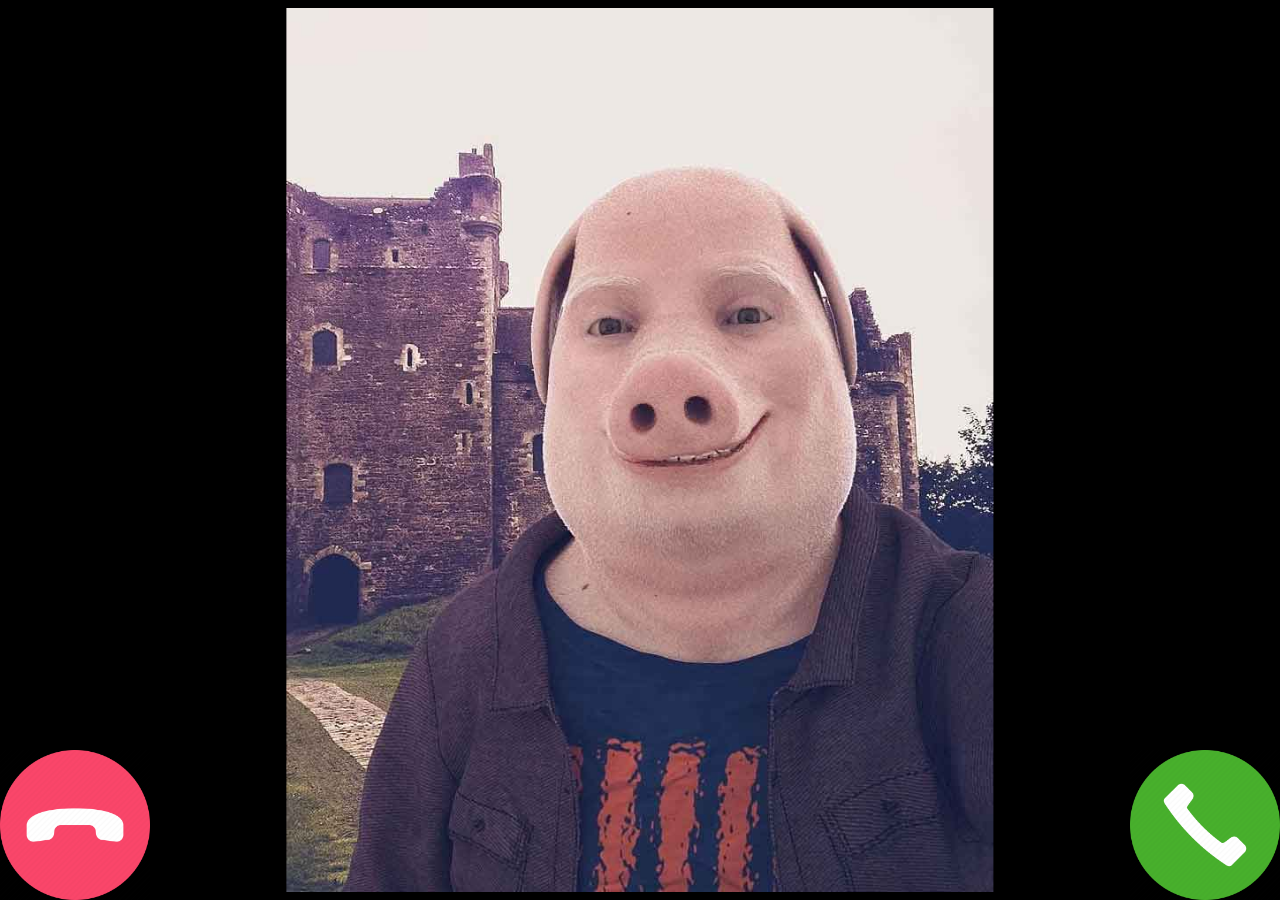
<file: callincoming.html>
<html>
	<head>
		<meta charset="utf-8"	/>
		<link href="callincoming.css" rel="stylesheet">
		<title> JohnPorkIsCalling... </title>
        <audio src="johnpork/skype.mp3" autoplay loop></audio>
		</head>
	<body>
        <img src="johnpork/johnpork.jpg" class="johnpork">
        <img src="johnpork/accept.png" class = "accept">
        <img src="johnpork/decline.png" class = "decline">
	</body>
</html>
</file>
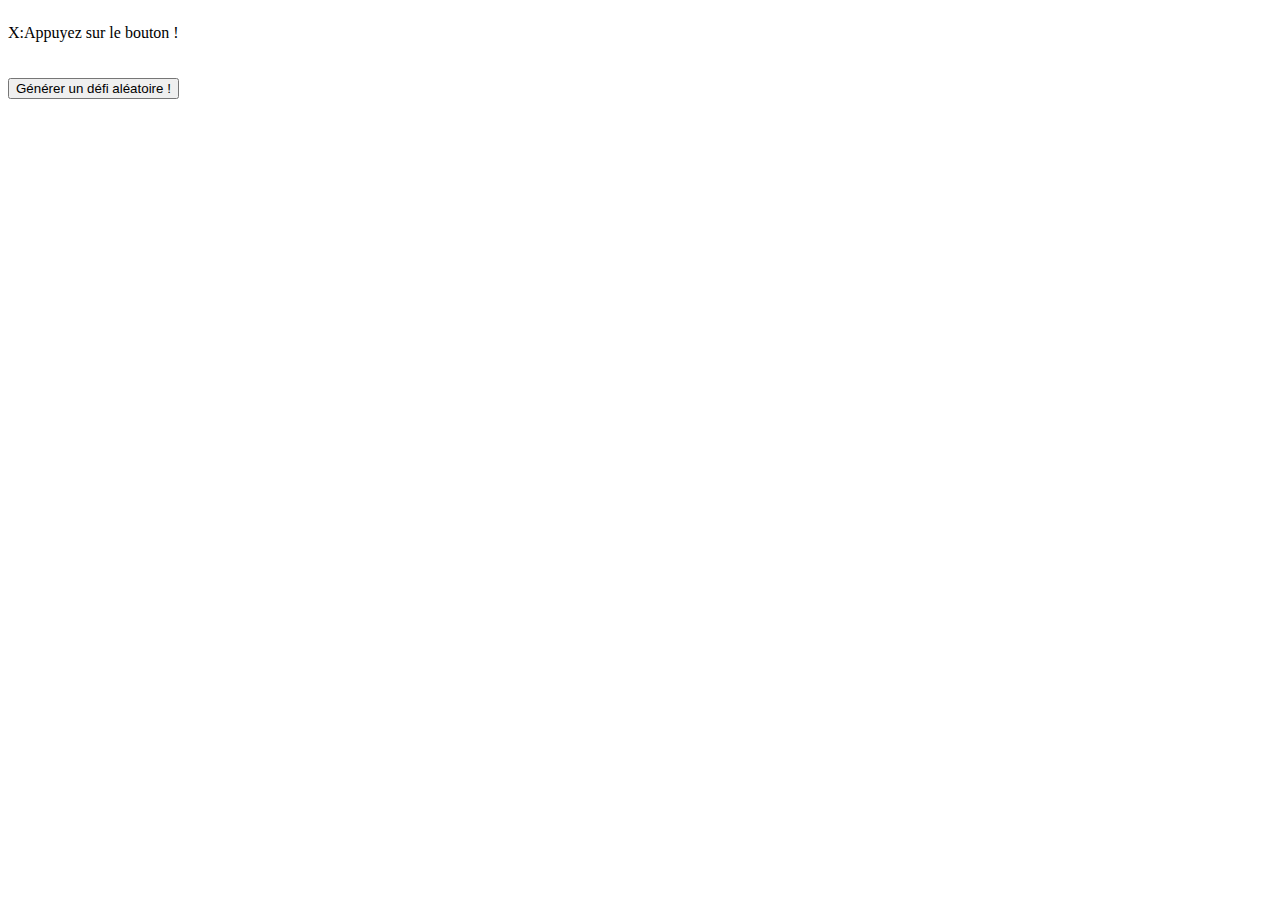
<file: Fortnite Roll/roll.html>
<!DOCTYPE html>
	<html lang="fr">
		<head>
			<meta charset="utf-8">
			<script type="text/javascript" src="roll.js"></script>
			<title>
				Fortnite Roll
			</title>
            <style>
                .conteneur {
                    display: flex;
                    flex-direction: row;
                    align-items: center;
                    margin-bottom: 10px;
                }
        
                button {
                    margin-top: 10px;
                }
            </style>
		</head>
		<body>
            <div class ="conteneur">
                <p><span id="texteX">X</span></p>
                <p>:</p>
                <p><span id="txtdfi">Appuyez sur le bouton !</span></p>
            </div>
            <button onclick="Roll()">Générer un défi aléatoire !</button>
		</body>
	</html>
</file>
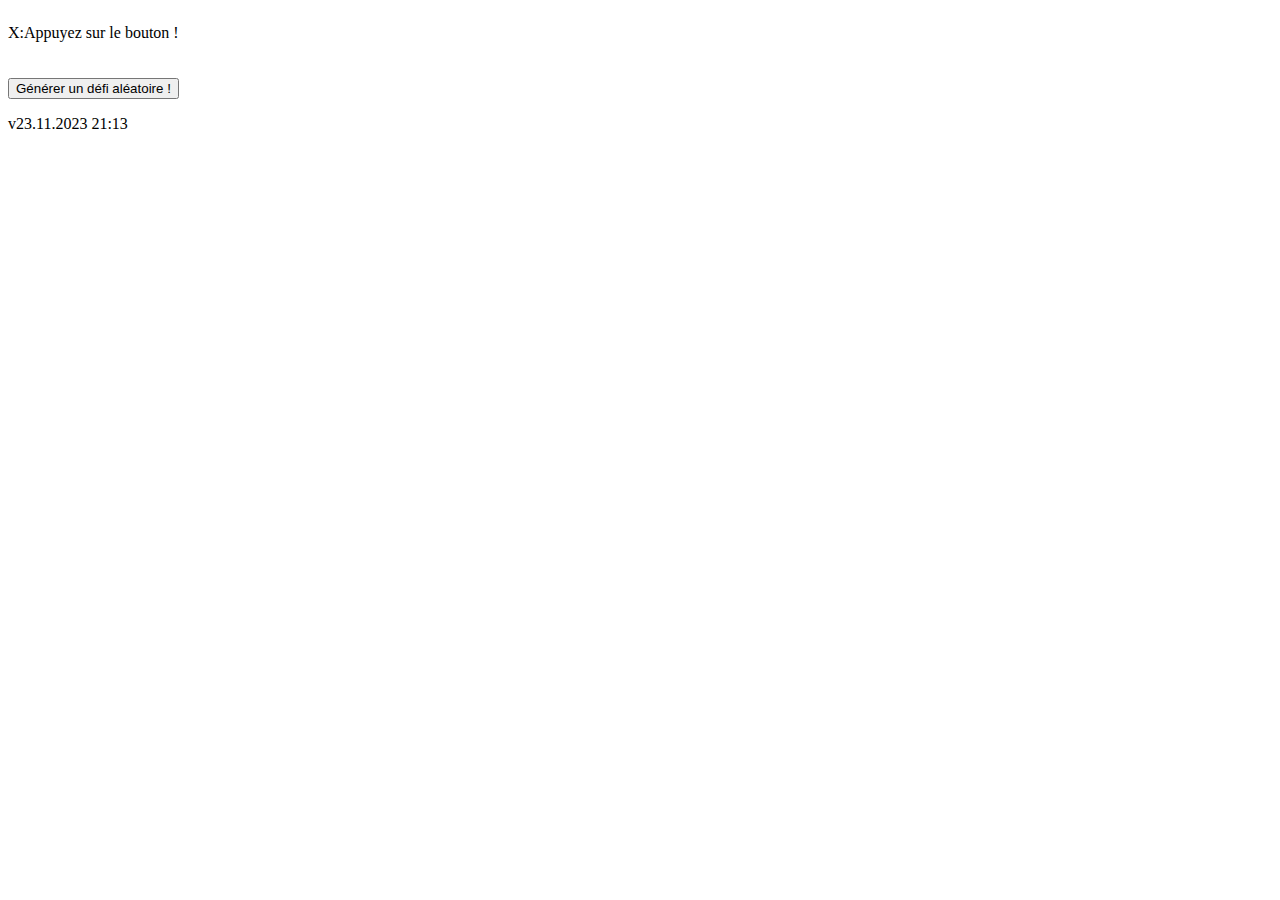
<file: fortniteroll/roll.html>
<!DOCTYPE html>
	<html lang="fr">
		<head>
			<meta charset="utf-8">
			<script type="text/javascript" src="roll.js"></script>
			<title>
				Fortnite Roll
			</title>
            <style>
                .conteneur {
                    display: flex;
                    flex-direction: row;
                    align-items: center;
                    margin-bottom: 10px;
                }
        
                button {
                    margin-top: 10px;
                }
            </style>
		</head>
		<body>
            <div class ="conteneur">
                <p><span id="texteX">X</span></p>
                <p>:</p>
                <p><span id="txtdfi">Appuyez sur le bouton !</span></p>
            </div>
            <button onclick="Roll()">Générer un défi aléatoire !</button>
            <p>v23.11.2023 21:13</p>
		</body>
	</html>
</file>
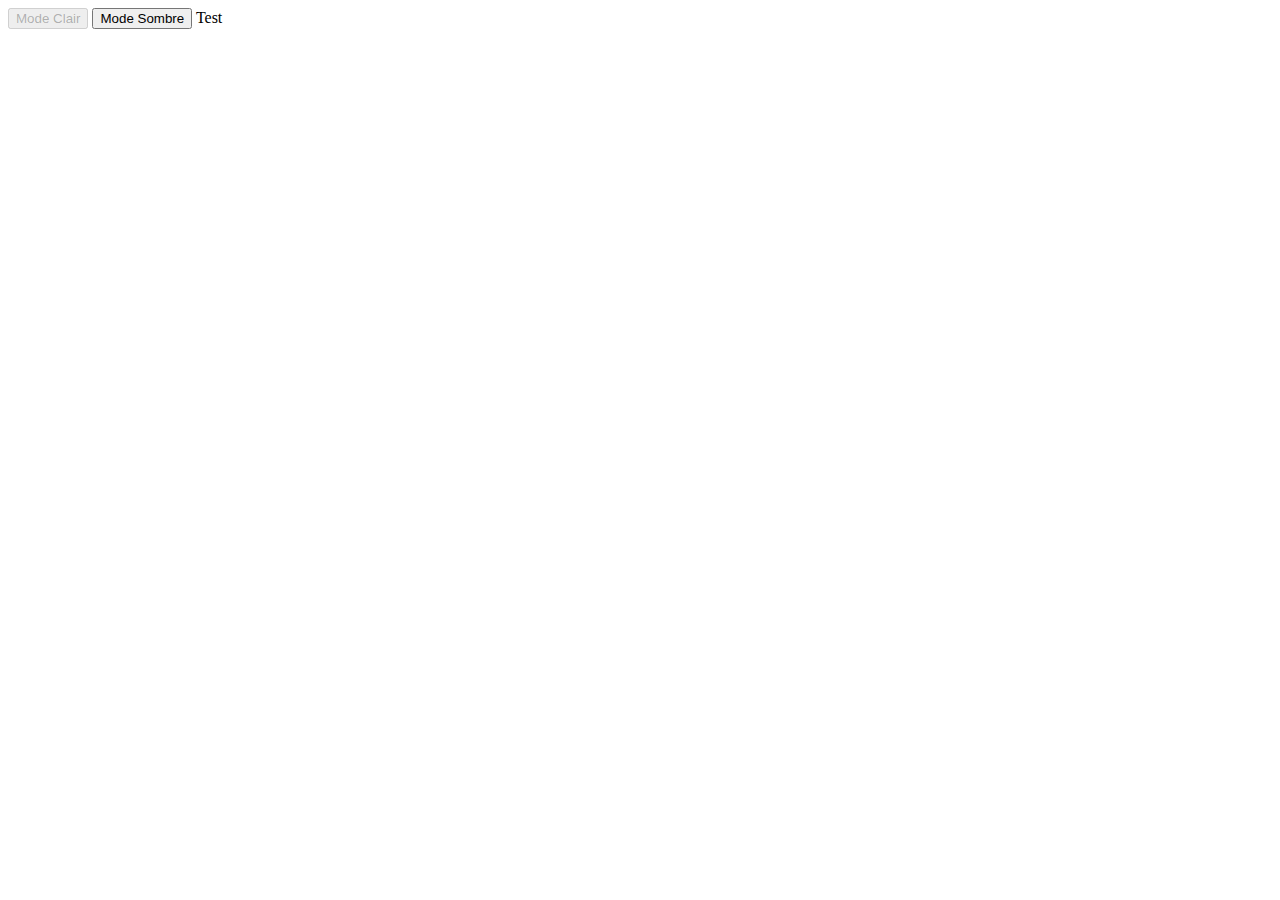
<file: Tests/ModeSombre.html>
<!DOCTYPE html>
	<html lang="fr">
		<head>
			<meta charset="utf-8">
			<script type="text/javascript" src="ModeSombre.js"></script>
			<title>
				Mode Sombre
			</title>
		</head>
		<body>
            <Button id="Clair" onclick="Light()" disabled="True">Mode Clair</Button>
            <button id="Sombre" onclick="Dark()">Mode Sombre</button>
            Test
		</body>
	</html>
</file>
<file: callincoming.css>
.johnpork {
    position: relative;
    top: 50%;
    left: 50%;
    transform: translate(-50%, -50%);
    height: 100%;
    width: auto;
    display: block;
    z-index : 1 ;
  }

html {
    background-color : black ;
    color :white ; 
}

.accept {
    position: absolute;
    bottom: 0;
    right: 0;
    height: 150px;
    width: auto;
    z-index : 2 ;
  }
  
  .decline {
    position: absolute;
    bottom: 0;
    left: 0;
    height: 150px;
    width: auto;
    z-index:2 ;
  }
</file>
